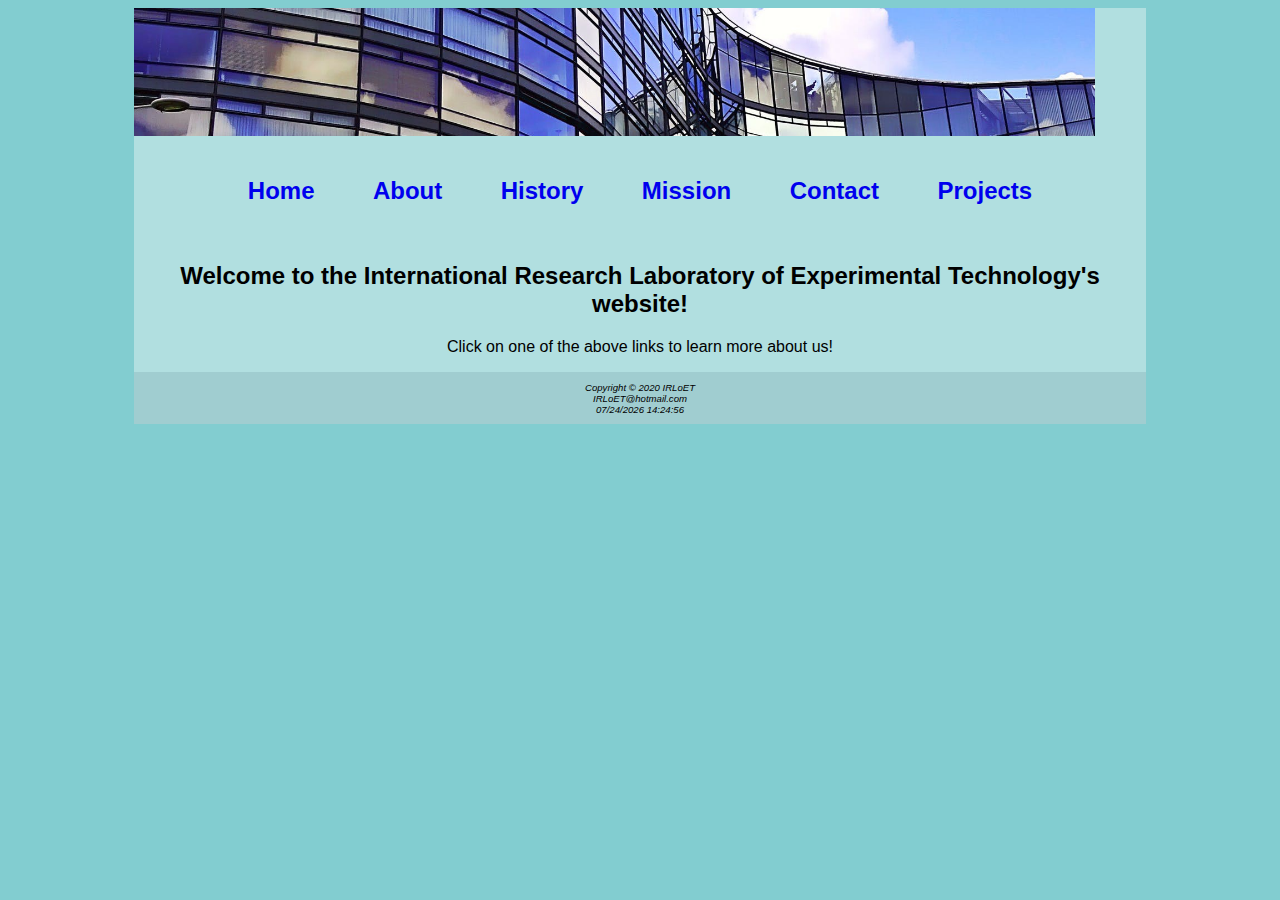
<file: index.html>
<!DOCTYPE html>
<html lang="en">
<head>
    <meta charset="UTF-8">
    <meta name="viewport" content="width=device-width, initial-scale=1.0">
    <title>Home</title>
    <link rel="stylesheet" href="css/style.css">
    <link rel="icon" type="image/png" href="images/site-favicon.png">
</head>
<body>
    <div id="wrapper">
        <img src="images/site-banner.jpeg" alt="cool building">

        <nav>
            <a href="index.html">Home</a>
            <a href="about.html">About</a>
            <a href="history.html">History</a>
            <a href="mission.html">Mission</a>
            <a href="contact.html">Contact</a>
            <a href="projects.html">Projects</a>
        </nav>

        <main class="home">
            <h2>
                Welcome to the International Research Laboratory of Experimental Technology's website!
            </h2>

            <p>
                Click on one of the above links to learn more about us!
            </p>
        </main>

        <footer>
            Copyright © 2020 IRLoET<br>
            IRLoET@hotmail.com<br>
            <script>
                document.write(document.lastModified);
            </script>
        </footer>
    </div>
</body>
</html>
</file>
<file: css/style.css>
*{
    box-sizing: border-box;
    font-family: Arial, Helvetica, sans-serif;
}

body{
    background-color: rgb(130, 205, 208);
}

header{
    background-color: #6cd9af;
}

#wrapper{
    background-color: #b1dfe0;
    width: 80%;
    margin-right: auto;
    margin-left: auto;
}

footer{
    background-color: #6cd9af;
    font-size: .60em;
    font-style: italic;
    text-align: center;
    padding: 1em;
}

nav{
    text-align: center;
    padding: 1em;
}

nav a{
    text-align: center;
    font-weight: bold;
    font-size: 1.5em;
    text-decoration: none;
    display: inline-block;
    border: 3px inset transparent;
    padding: .75em 1em;
}

nav a:hover{
    border: 3px inset black;
}

label{
    float: left;
    display: block;
    text-align: right;
    font-weight: bold;
    width: 10em;
    padding-right: 1em;
}

input, textarea{
    display: block;
    margin-bottom: 2em;
}

#mySubmit{
    margin-left: 12em;
}
img{
    width: 95%;
}
main.home{
    text-align: center;
}
footer{
    text-align: center;
    background-color: rgb(160, 205, 208);
}
form{
    padding: 3em;
}
</file>
